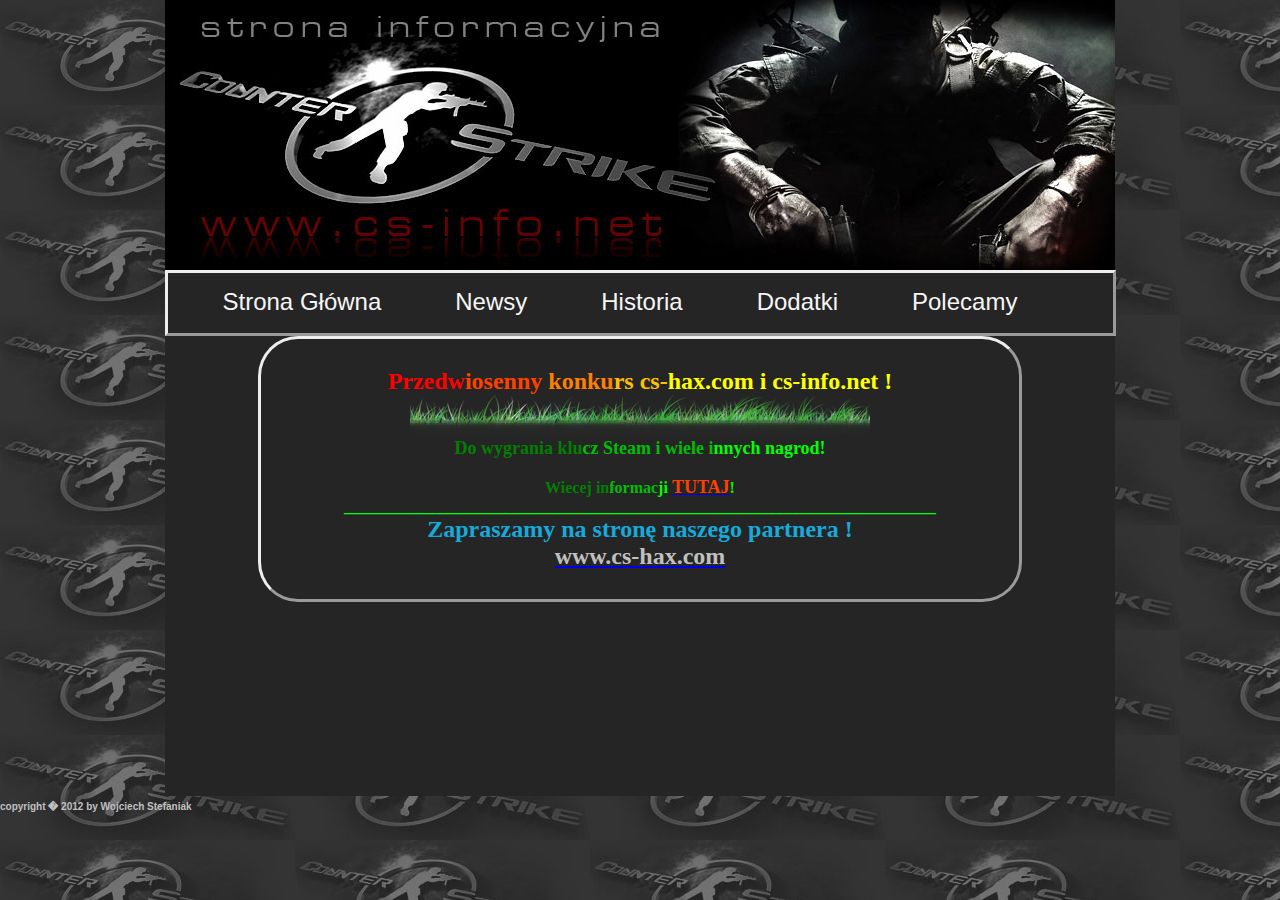
<file: index.html>
<!DOCTYPE html>
<html lang="en">
<head>
    <meta charset="UTF-8">
    <meta http-equiv="X-UA-Compatible" content="IE=edge">
    <meta name="viewport" content="width=device-width, initial-scale=1.0">
    <title>CS GO </title>
    <link rel="stylesheet" href="styles/main.css" />
</head>
<body>




    
    <div class="wrapper">
    
        <header>

        </header>

        <nav>
            <a href="index.html" class="btn1">strona główna</a>
            <a href="Newsy.html" class="btn2">newsy</a>
            <a href="history.html" class="btn3">historia</a>
            <a href="Dodatki.html" class="btn4">dodatki</a>
            <a href="Polecamy.html" class="btn5">polecamy</a>
            
        </nav>
        <body>
            <div class="main_info">
                
                <div class="main_info_section1">

                    <p align="center"><b><font size="5"><font color="#FF0000">Przedw</font><font color="#FF4000">iosenny</font>
                    <font color="#FF8000">konku</font><font color="#FFBF00">rs cs-</font><font color="#FFFF00">hax.com 
                    i cs-info.net !</font></font></b></p>
                    <p align="center">
                    <img border="0" src="styles/images/trawan.png" width="460" height="39"></p>
                    <p align="center"><font size="4"><font color="#008000"><b>Do wygrania klu</b></font><b><font color="#00BF00">cz 
                    Steam i wiele i</font><font color="#00FF00">nnych nagrod!</font><br>
                    </b></font><br>
                    <b><font color="#008000">Wiecej in</font><font color="#00BF00">formac</font><font color="#00FF00">ji</font>
                    <font color="#FF8000">
                    <a href="#">
                    <font color="#FF4000" size="4"><span style="text-decoration: none">TUTAJ</span></font></a></font><font color="#00FF00">!</font></b></p>
                    <p align="center"><font color="#00FF00"><b>
                    __________________________________________________________________________</b></font></p>
                    <p align="center"><font color="#16AADB" size="5"><b>Zapraszamy na stronę 
                    naszego partnera !</b></font></p>
                    <p align="center"><font color="#C0C0C0" size="5"><b>
                    <a href="#"><font color="#C0C0C0">
                    <span style="text-decoration: none">www.cs-hax.com</span></font></a></b></font></p>



                    

                    </div>
            </div>
            
            <footer>
                <font color="#C0C0C0" size="1" face="Arial"><b>copyright � 2012 by Wojciech Stefaniak</b></font></td>
            </footer>
        </body>
        

       


    </div>

    
</body>
</html>
</file>
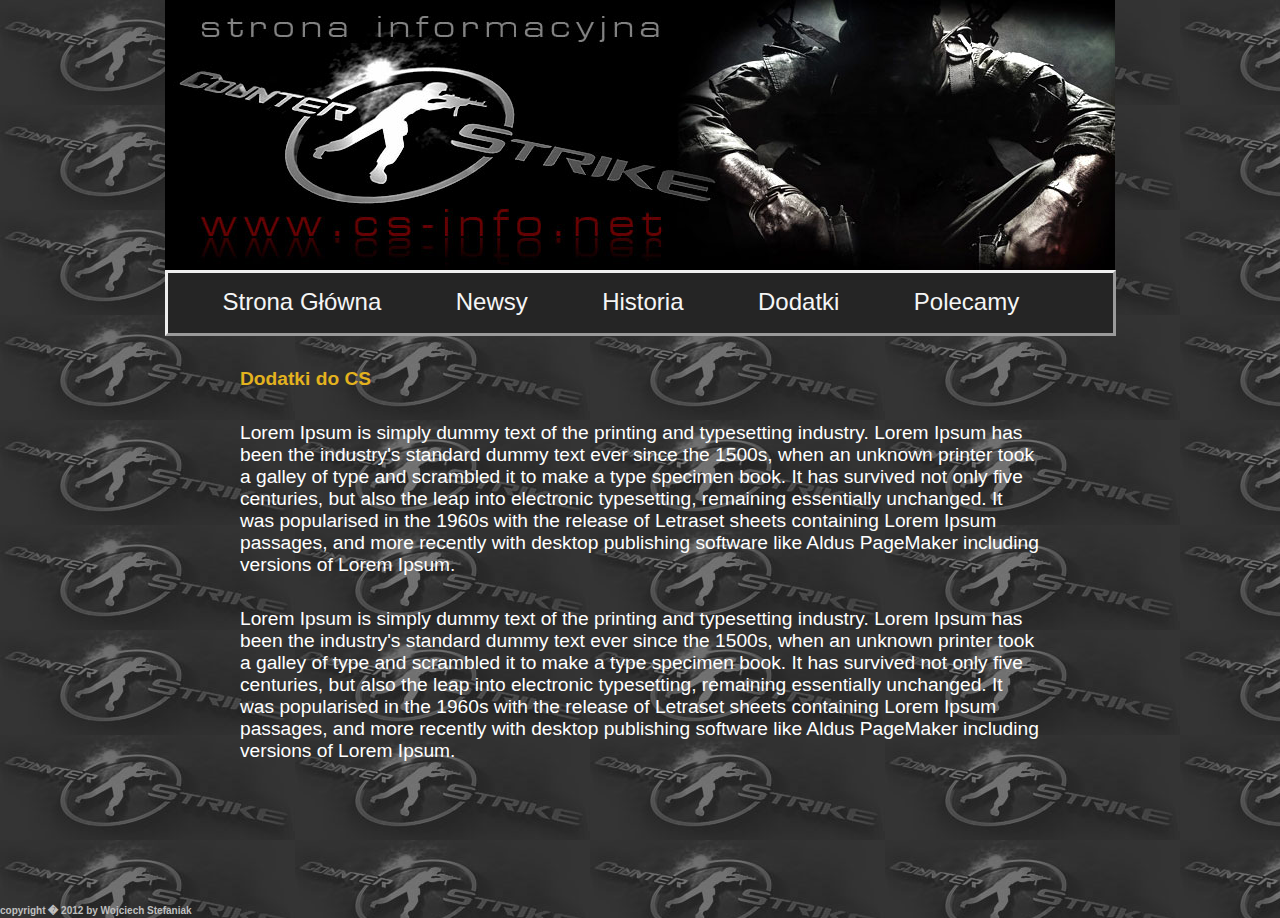
<file: Dodatki.html>
<!DOCTYPE html>
<html lang="en">
<head>
    <meta charset="UTF-8">
    <meta http-equiv="X-UA-Compatible" content="IE=edge">
    <meta name="viewport" content="width=device-width, initial-scale=1.0">
    <title>www.cs-info.net Dodatki</title>
    <link rel="stylesheet" href="styles/history.css" />
</head>
<body>




    
    <div class="wrapper">
    
        <header>

        </header>
        <nav>
            <a href="index.html" class="btn1">strona główna</a>
            <a href="Newsy.html" class="btn2">newsy</a>
            <a href="history.html" class="btn3">historia</a>
            <a href="Dodatki.html" class="btn4">dodatki</a>
            <a href="Polecamy.html" class="btn5">polecamy</a>
            
        </nav>
        <body>
            <div class="historia">
            <h2>Dodatki do CS</h6>
            <p class="opis1">Lorem Ipsum is simply dummy text of the printing and typesetting industry. Lorem Ipsum has been the industry's standard dummy text ever since the 1500s, when an unknown printer took a galley of type and scrambled it to make a type specimen book. It has survived not only five centuries, but also the leap into electronic typesetting, remaining essentially unchanged. It was popularised in the 1960s with the release of Letraset sheets containing Lorem Ipsum passages, and more recently with desktop publishing software like Aldus PageMaker including versions of Lorem Ipsum.</p>


                <p class="opis2">Lorem Ipsum is simply dummy text of the printing and typesetting industry. Lorem Ipsum has been the industry's standard dummy text ever since the 1500s, when an unknown printer took a galley of type and scrambled it to make a type specimen book. It has survived not only five centuries, but also the leap into electronic typesetting, remaining essentially unchanged. It was popularised in the 1960s with the release of Letraset sheets containing Lorem Ipsum passages, and more recently with desktop publishing software like Aldus PageMaker including versions of Lorem Ipsum.</p>
            </div>
        </body>

        
        

       


    </div>

    
</body>
<footer>
    <font color="#C0C0C0" size="1" face="Arial"><b>copyright � 2012 by Wojciech Stefaniak</b></font></td>
</footer>
</html>
</file>
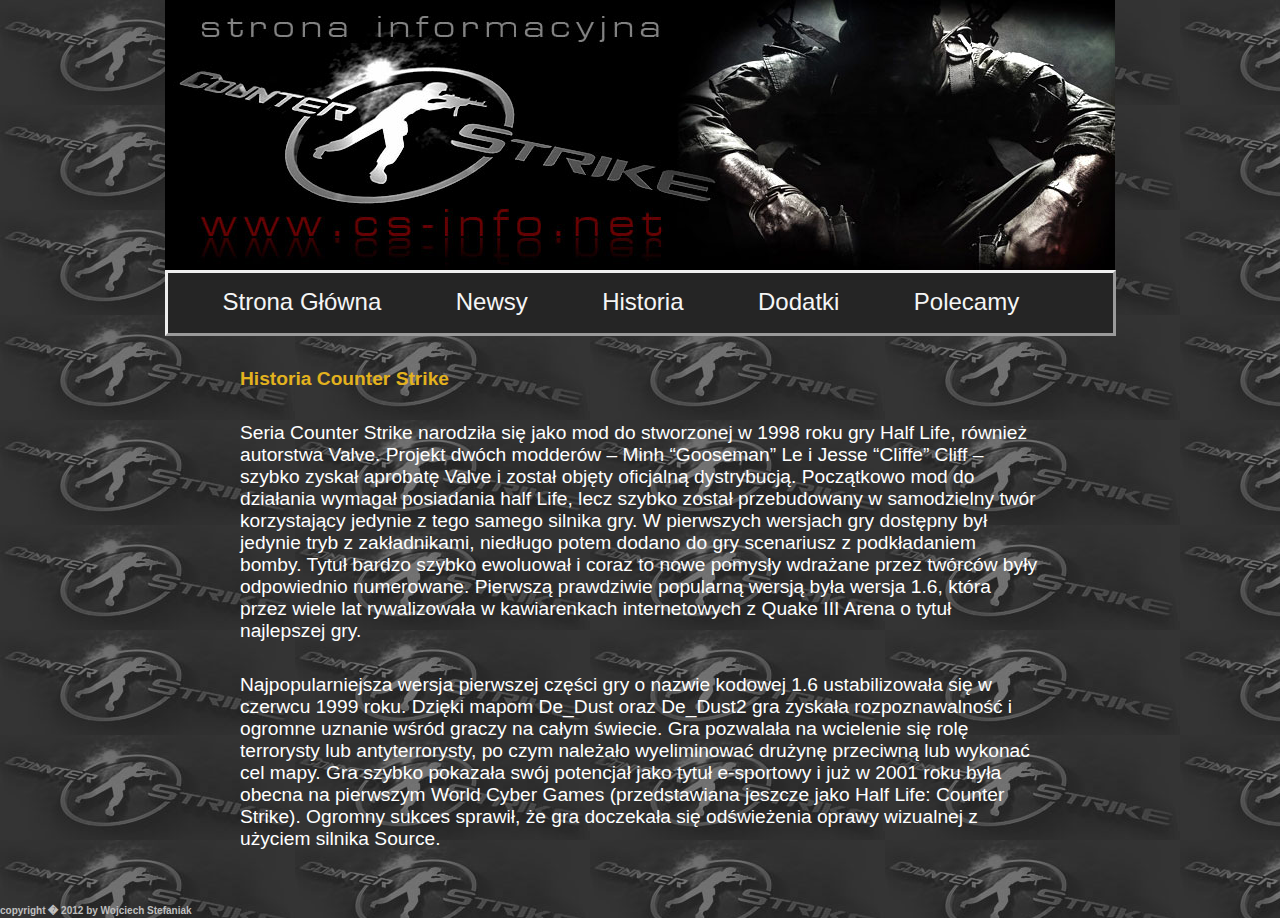
<file: history.html>
<!DOCTYPE html>
<html lang="en">
<head>
    <meta charset="UTF-8">
    <meta http-equiv="X-UA-Compatible" content="IE=edge">
    <meta name="viewport" content="width=device-width, initial-scale=1.0">
    <title>www.cs-info.net Historia</title>
    <link rel="stylesheet" href="styles/history.css" />
</head>
<body>




    
    <div class="wrapper">
    
        <header>

        </header>

        <nav>
            <a href="index.html" class="btn1">strona główna</a>
            <a href="Newsy.html" class="btn2">newsy</a>
            <a href="history.html" class="btn3">historia</a>
            <a href="Dodatki.html" class="btn4">dodatki</a>
            <a href="Polecamy.html" class="btn5">polecamy</a>
            
        </nav>
        <body>
            <div class="historia">
            <h2>Historia Counter Strike</h6>
            <p class="opis1">Seria Counter Strike narodziła się jako mod do stworzonej w 1998 roku gry Half Life, również autorstwa Valve. Projekt dwóch modderów – 
                Minh “Gooseman” Le i Jesse “Cliffe” Cliff – szybko zyskał aprobatę Valve i został objęty oficjalną dystrybucją. 
                Początkowo mod do działania wymagał posiadania half Life, lecz szybko został przebudowany w samodzielny twór korzystający jedynie 
                z tego samego silnika gry. W pierwszych wersjach gry dostępny był jedynie tryb z zakładnikami, niedługo potem dodano do gry scenariusz z podkładaniem bomby. 
                Tytuł bardzo szybko ewoluował i coraz to nowe pomysły wdrażane przez twórców były odpowiednio numerowane. 
                Pierwszą prawdziwie popularną wersją była wersja 1.6, która przez wiele lat rywalizowała w kawiarenkach internetowych 
                z Quake III Arena o tytuł najlepszej gry.</p>


                <p class="opis2">Najpopularniejsza wersja pierwszej części gry o nazwie kodowej 1.6 ustabilizowała się w czerwcu 1999 roku. Dzięki mapom De_Dust oraz De_Dust2 gra zyskała rozpoznawalność i ogromne uznanie wśród graczy na całym świecie. Gra pozwalała na wcielenie się rolę terrorysty lub antyterrorysty, po czym należało wyeliminować drużynę przeciwną lub wykonać cel mapy. Gra szybko pokazała swój potencjał jako tytuł e-sportowy i już w 2001 roku była obecna na pierwszym World Cyber Games (przedstawiana jeszcze jako Half Life: Counter Strike). Ogromny sukces sprawił, że gra doczekała się odświeżenia oprawy wizualnej z użyciem silnika Source.</p>
            </div>
        </body>

        
        

       


    </div>

    
</body>
<footer>
    <font color="#C0C0C0" size="1" face="Arial"><b>copyright � 2012 by Wojciech Stefaniak</b></font></td>
</footer>
</html>
</file>
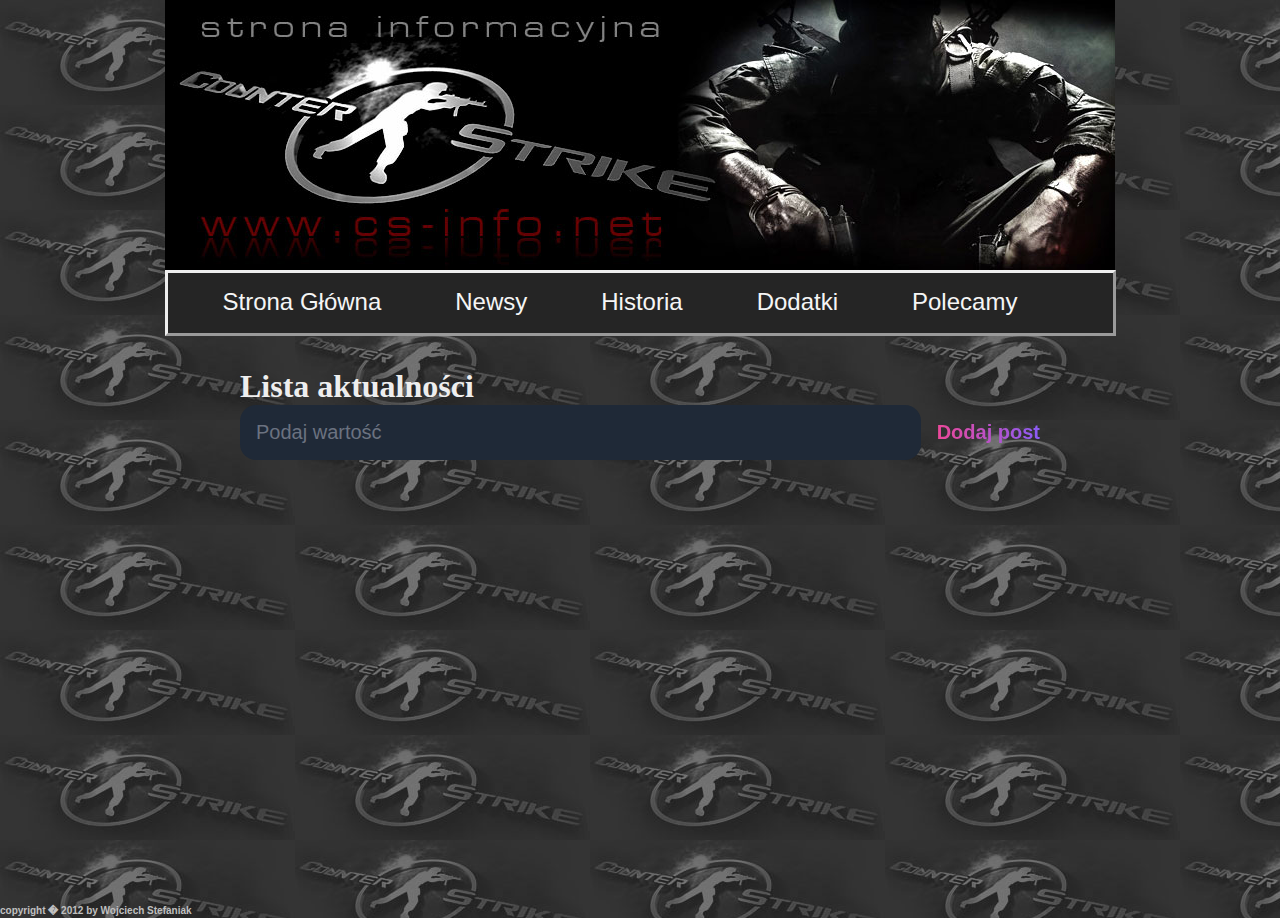
<file: Newsy.html>
<!DOCTYPE html>
<html lang="en">
<head>
    <meta charset="UTF-8">
    <meta http-equiv="X-UA-Compatible" content="IE=edge">
    <meta name="viewport" content="width=device-width, initial-scale=1.0">
    <title>www.cs-info.net Dodatki</title>
    <link rel="stylesheet" href="styles/news.css" />
</head>
<body>




    
    <div class="wrapper">
    
        <header class="Header1">

        </header>
        <nav>
            <a href="index.html" class="btn1">strona główna</a>
            <a href="Newsy.html" class="btn2">newsy</a>
            <a href="history.html" class="btn3">historia</a>
            <a href="Dodatki.html" class="btn4">dodatki</a>
            <a href="Polecamy.html" class="btn5">polecamy</a>
            
        </nav>
        <body>
            <header class="body_header">
                <h1>Lista aktualności</h1>
                <form id="new-task-form" >
                    <input 
                        type="text" 
                        id="new-task-input"
                        placeholder="Podaj wartość" />
                    <input 
                        type="submit"
                        id="new-task-submit"
                        value="Dodaj post" />
                </form>
            </header>
            <main>

                <section class="task-list">
                    <div id="tasks">
                    </div>
                </section>
        
            </main>
        </body>

        
        

       


    </div>

    <script src="scripts/news.js"></script>
</body>
<footer>
    <font color="#C0C0C0" size="1" face="Arial"><b>copyright � 2012 by Wojciech Stefaniak</b></font></td>
</footer>
</html>
</file>
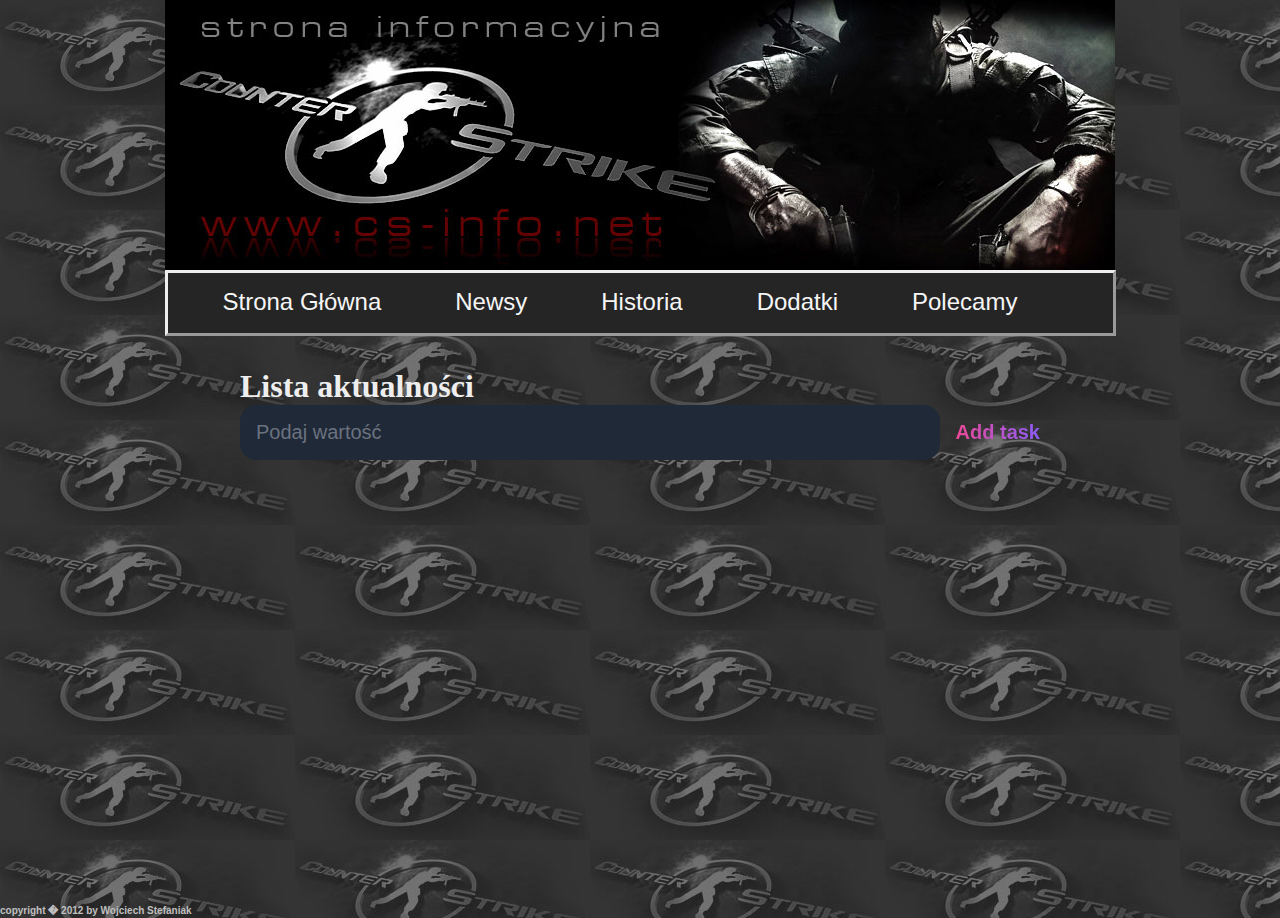
<file: app/Newsy.html>
<!DOCTYPE html>
<html lang="en">
<head>
    <meta charset="UTF-8">
    <meta http-equiv="X-UA-Compatible" content="IE=edge">
    <meta name="viewport" content="width=device-width, initial-scale=1.0">
    <title>www.cs-info.net Dodatki</title>
    <link rel="stylesheet" href="styles/news.css" />
</head>
<body>




    
    <div class="wrapper">
    
        <header class="Header1">

        </header>
        <nav>
            <a href="index.html" class="btn1">strona główna</a>
            <a href="Newsy.html" class="btn2">newsy</a>
            <a href="history.html" class="btn3">historia</a>
            <a href="Dodatki.html" class="btn4">dodatki</a>
            <a href="Polecamy.html" class="btn5">polecamy</a>
            
        </nav>
        <body>
            <header class="body_header">
                <h1>Lista aktualności</h1>
                <form id="new-task-form" >
                    <input 
                        type="text" 
                        id="new-task-input"
                        placeholder="Podaj wartość" />
                    <input 
                        type="submit"
                        id="new-task-submit"
                        value="Add task" />
                </form>
            </header>
            <main>

                <section class="task-list">
                    <div id="tasks">
                    </div>
                </section>
        
            </main>
        </body>

        
        

       


    </div>

    <script src="scripts/news.js"></script>
</body>
<footer>
    <font color="#C0C0C0" size="1" face="Arial"><b>copyright � 2012 by Wojciech Stefaniak</b></font></td>
</footer>
</html>
</file>
<file: styles/main.css>
:root {
    --dark: #374151;
    --darker: #1F2937;
    --darkest: #111827;
    --light: #EEE;
    --gray: #6b7280;
    --pink: #EC4899;
    --purple: #8B5Cf6;
}

*{
    margin: 0;
    padding: 0;
}
body {
    background-image: url(images/cstlo.jpg);


}
.wrapper{
    height: 900px;
    
}
  
header {
    width: 950px;
    height: 270px;
    background-image: url('images/top.jpg');
    background-size: cover;
    background-position: center; 
    margin: auto;

    }

nav {
    width: 945px;
    height: 60px;
    margin: auto;
    background-color: #252525;
    border-style: outset;
    
    }
nav a {
    display: inline-block;
    font-size: 1.5rem;
    font-family: 'Roboto', sans-serif;
    text-transform: capitalize;
    text-decoration: none;
    color: dimgray;
    padding: 15px;
    margin: auto;
    margin-left: 40px;
    color: whitesmoke;

}
nav a:hover {
    background-color: rgb(184, 38, 38);
    color: whitesmoke;
}

.main_info{
    margin: auto;
    width: 950px;
    height: 460px;
    size: 500px;
    background-color: #252525;
}
.main_info_section1{
    border-style: outset;
    width: 700px;
    border-radius: 40px;
    margin: auto;
    padding: 29px;
}
</file>
<file: styles/history.css>
:root {
    --dark: #374151;
    --darker: #1F2937;
    --darkest: #111827;
    --light: #EEE;
    --gray: #6b7280;
    --pink: #EC4899;
    --purple: #8B5Cf6;
}

*{
    margin: 0;
    padding: 0;
    font-family: 'Fira Sans', sans-serif;
}
body {
    background-image: url(images/cstlo.jpg);


}
.wrapper{
    height: 900px;
    
}
  
header {
    width: 950px;
    height: 270px;
    background-image: url('images/top.jpg');
    background-size: cover;
    background-position: center; 
    margin: auto;

    }

nav {
    width: 945px;
    height: 60px;
    margin: auto;
    background-color: #252525;
    border-style: outset;
    
    }
nav a {
    display: inline-block;
    font-size: 1.5rem;
    font-family: 'Roboto', sans-serif;
    text-transform: capitalize;
    text-decoration: none;
    color: dimgray;
    padding: 15px;
    margin: auto;
    margin-left: 40px;
    color: whitesmoke;

}
nav a:hover {
    background-color: rgb(184, 38, 38);
    color: whitesmoke;
}
.historia{
    margin: auto;
    width: 800px;
}
.opis1{
    color: white;
    font-size: larger;

}
.opis2{
    padding-top: 2rem;
    color: white;
    font-size: larger;

}

h2{
    color: #e3b21e;
    font-size: larger;
    padding-top: 2rem;
    padding-bottom: 2rem;
}
</file>
<file: styles/news.css>
:root {
    --dark: #374151;
    --darker: #1F2937;
    --darkest: #111827;
    --light: #EEE;
    --gray: #6b7280;
    --pink: #EC4899;
    --purple: #8B5Cf6;
}

*{
    margin: 0;
    padding: 0;
}
body {
    background-image: url(images/cstlo.jpg);


}
.wrapper{
    height: 900px;
    
}
  
.Header1 {
    width: 950px;
    height: 270px;
    background-image: url('images/top.jpg');
    background-size: cover;
    background-position: center; 
    margin: auto;

    }

nav {
    width: 945px;
    height: 60px;
    margin: auto;
    background-color: #252525;
    border-style: outset;
    
    }
nav a {
    display: inline-block;
    font-size: 1.5rem;
    font-family: 'Roboto', sans-serif;
    text-transform: capitalize;
    text-decoration: none;
    color: dimgray;
    padding: 15px;
    margin: auto;
    margin-left: 40px;
    color: whitesmoke;

}
nav a:hover {
    background-color: rgb(184, 38, 38);
    color: whitesmoke;
}

.main_info{
    margin: auto;
    width: 950px;
    height: 460px;
    size: 500px;
    background-color: #252525;
}
.main_info_section1{
    border-style: outset;
    width: 700px;
    border-radius: 40px;
    margin: auto;
    padding: 29px;
}

.body_header{
    padding: 2rem 1rem;
    max-width: 800px;
    width: 100%;
    margin: 0 auto;
    color: #EEE;
}
#new-task-form{
    display: flex;
}
input, button{
    appearance: none;
    border: none;
    outline: none;
    background: none;
}

#new-task-input{
    flex: 1 1 0%;
    background-color: var(--darker);
    padding: 1rem;
    border-radius: 1rem;
    margin-right: 1rem;
    color: var(--light);
    font-size: 1.25rem;

}

#new-task-input::placeholder{
    color: var(--gray);
}

#new-task-submit {
    color:  var(--pink);
    font-size: 1.25rem;
    font-weight: 700;
    background-image: linear-gradient(to right, var(--pink),
    var(--purple));
    -webkit-background-clip: text;
    -webkit-text-fill-color: transparent;
   
    cursor: pointer;
    transition: 0.4s;
}

#new-task-submit:hover{
    opacity: 0.8;
}

#new-task-submit:active{
    opacity: 0.6;

}
main{
    flex: 1 1 0%;
    padding: 2rem 1rem;
    max-width: 800px;
    width: 100%;
    margin: 0 auto;
    
}
.task-list{
    padding: 1rem;
}
.task-list h2{
    font-size: 1.5rem;
    font-weight: 300;
    color: var(--light);
    margin-bottom: 1rem;
}
#tasks .task{
    display: flex;
    justify-content: space-between;
    background-color: var(--darkest);
    padding: 1rem;
    border-radius: 1rem;
    margin-bottom: 1rem;
}
#tasks .task .content .text {
    color: var(--light);
    font-size: 1.125rem;
    width: 100%;
    display: block;
    transition: 0.4s;
}
#tasks .task .content .text:not(:read-only){
    color: var(--pink);
}
#tasks .task .action {
    display: flex;
    margin: 0 -0.5rem;

}
.task .actions button {
    cursor: pointer;
    margin: 0 0.5rem;
    font-size: 1.125rem;
    font-weight: 700;
    text-transform: uppercase;
    transition: 0.4s;
}
.task .actions button:hover{
    opacity: 0.8;
}

.task .actions button:active{
    opacity: 0.6;
}
.task .actions .edit {
    background-image: linear-gradient(to right, var(--pink),
    var(--purple));
    -webkit-background-clip: text;
    -webkit-text-fill-color: transparent;
}
.task .actions .delete {
    color: crimson;
}
</file>
<file: app/styles/news.css>
:root {
    --dark: #374151;
    --darker: #1F2937;
    --darkest: #111827;
    --light: #EEE;
    --gray: #6b7280;
    --pink: #EC4899;
    --purple: #8B5Cf6;
}

*{
    margin: 0;
    padding: 0;
}
body {
    background-image: url(images/cstlo.jpg);


}
.wrapper{
    height: 900px;
    
}
  
.Header1 {
    width: 950px;
    height: 270px;
    background-image: url('images/top.jpg');
    background-size: cover;
    background-position: center; 
    margin: auto;

    }

nav {
    width: 945px;
    height: 60px;
    margin: auto;
    background-color: #252525;
    border-style: outset;
    
    }
nav a {
    display: inline-block;
    font-size: 1.5rem;
    font-family: 'Roboto', sans-serif;
    text-transform: capitalize;
    text-decoration: none;
    color: dimgray;
    padding: 15px;
    margin: auto;
    margin-left: 40px;
    color: whitesmoke;

}
nav a:hover {
    background-color: rgb(184, 38, 38);
    color: whitesmoke;
}

.main_info{
    margin: auto;
    width: 950px;
    height: 460px;
    size: 500px;
    background-color: #252525;
}
.main_info_section1{
    border-style: outset;
    width: 700px;
    border-radius: 40px;
    margin: auto;
    padding: 29px;
}

.body_header{
    padding: 2rem 1rem;
    max-width: 800px;
    width: 100%;
    margin: 0 auto;
    color: #EEE;
}
#new-task-form{
    display: flex;
}
input, button{
    appearance: none;
    border: none;
    outline: none;
    background: none;
}

#new-task-input{
    flex: 1 1 0%;
    background-color: var(--darker);
    padding: 1rem;
    border-radius: 1rem;
    margin-right: 1rem;
    color: var(--light);
    font-size: 1.25rem;

}

#new-task-input::placeholder{
    color: var(--gray);
}

#new-task-submit {
    color:  var(--pink);
    font-size: 1.25rem;
    font-weight: 700;
    background-image: linear-gradient(to right, var(--pink),
    var(--purple));
    -webkit-background-clip: text;
    -webkit-text-fill-color: transparent;
   
    cursor: pointer;
    transition: 0.4s;
}

#new-task-submit:hover{
    opacity: 0.8;
}

#new-task-submit:active{
    opacity: 0.6;

}
main{
    flex: 1 1 0%;
    padding: 2rem 1rem;
    max-width: 800px;
    width: 100%;
    margin: 0 auto;
    
}
.task-list{
    padding: 1rem;
}
.task-list h2{
    font-size: 1.5rem;
    font-weight: 300;
    color: var(--light);
    margin-bottom: 1rem;
}
#tasks .task{
    display: flex;
    justify-content: space-between;
    background-color: var(--darkest);
    padding: 1rem;
    border-radius: 1rem;
    margin-bottom: 1rem;
}
#tasks .task .content .text {
    color: var(--light);
    font-size: 1.125rem;
    width: 100%;
    display: block;
    transition: 0.4s;
}
#tasks .task .content .text:not(:read-only){
    color: var(--pink);
}
#tasks .task .action {
    display: flex;
    margin: 0 -0.5rem;

}
.task .actions button {
    cursor: pointer;
    margin: 0 0.5rem;
    font-size: 1.125rem;
    font-weight: 700;
    text-transform: uppercase;
    transition: 0.4s;
}
.task .actions button:hover{
    opacity: 0.8;
}

.task .actions button:active{
    opacity: 0.6;
}
.task .actions .edit {
    background-image: linear-gradient(to right, var(--pink),
    var(--purple));
    -webkit-background-clip: text;
    -webkit-text-fill-color: transparent;
}
.task .actions .delete {
    color: crimson;
}
</file>
